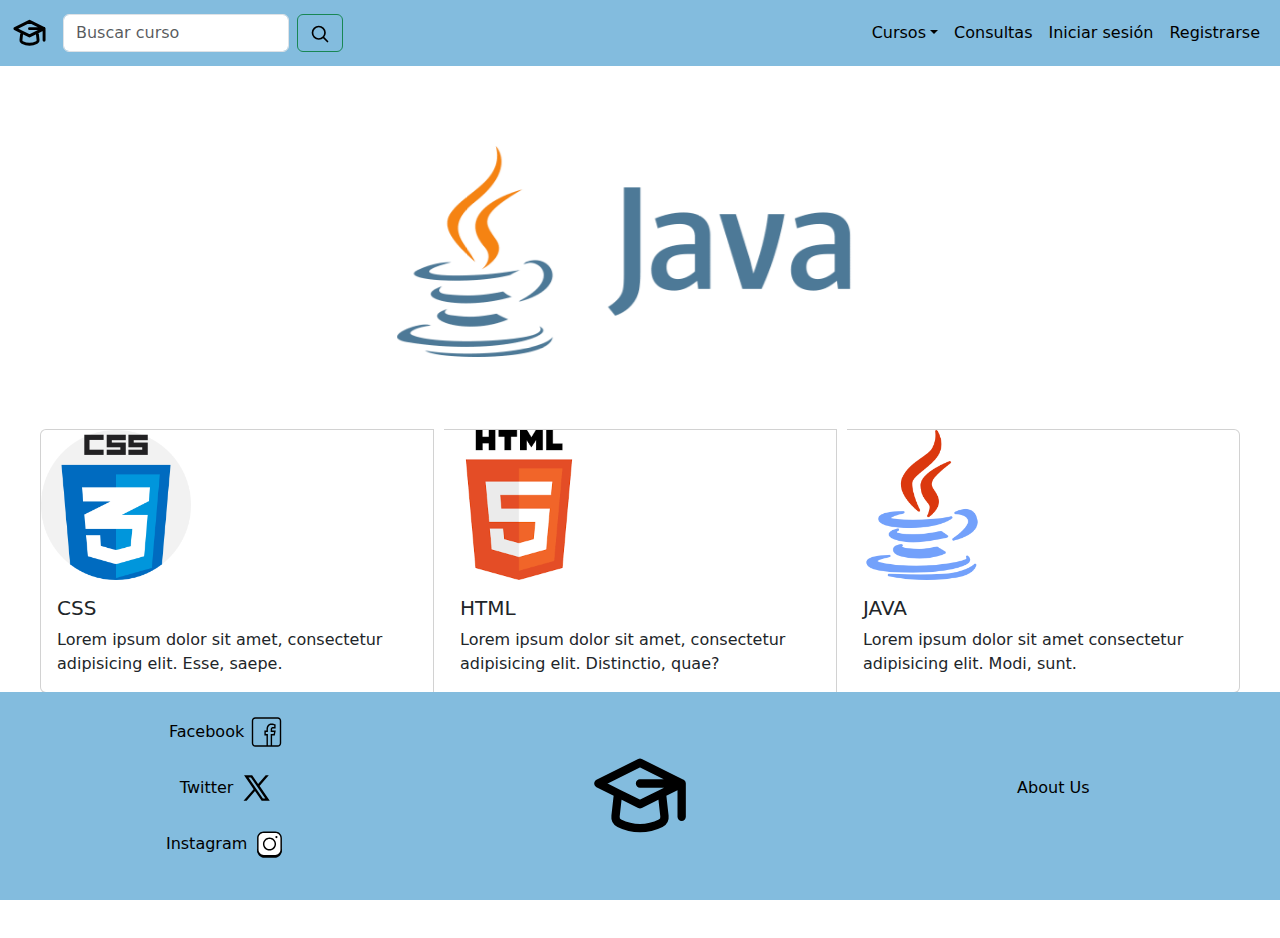
<file: index.html>
<!DOCTYPE html>
<html lang="es">
<head>
    <meta charset="UTF-8">
    <meta name="viewport" content="width=device-width, initial-scale=1.0">
    <link href="https://cdn.jsdelivr.net/npm/bootstrap@5.0.2/dist/css/bootstrap.min.css" rel="stylesheet">
    <link rel="stylesheet" href="https://stackpath.bootstrapcdn.com/bootstrap/5.3.0/css/bootstrap.min.css">
    <link rel="stylesheet" href="https://cdnjs.cloudflare.com/ajax/libs/animate.css/4.1.1/animate.min.css">
    <link rel="stylesheet" href="styles/index.css">
    <link rel="stylesheet" href="styles/footer.css">
    <title>Grupo11</title>
</head>
<body>
    <header>
        <nav class="navbar navbar-expand-lg navbar-custom">
            <div class="container-fluid">
                <!-- Logo y búsqueda a la izquierda -->
                <div class="d-flex align-items-center">
                    <a class="navbar-brand" href="index.html">
                        <img src="icons/logo.svg" alt="Home" width="35" height="40">
                    </a>
                    <form class="d-flex">
                        <input class="form-control me-2" type="search" placeholder="Buscar curso" aria-label="Search">
                        <button class="btn btn-outline-success btn" type="submit">
                            <img src="./icons/search.svg" alt="Lupa búsqueda" width="20" height="20">
                        </button>
                    </form>
                </div>
                <!-- Botón de toggler para dispositivos móviles -->
				<button class="navbar-toggler" type="button" data-bs-toggle="collapse" data-bs-target="#navbarSupportedContent" aria-controls="navbarSupportedContent" aria-expanded="false" aria-label="Toggle navigation">
					<span class="navbar-toggler-icon"></span>
				</button>
                <!-- Menú a la derecha -->
                <div class="collapse navbar-collapse justify-content-end" id="navbarSupportedContent">
                    <ul class="navbar-nav">
                        <li class="nav-item dropdown">
                            <a class="nav-link dropdown-toggle" href="#" id="navbarDropdown1" role="button" data-bs-toggle="dropdown" aria-expanded="false">Cursos</a>
                            <ul class="dropdown-menu" aria-labelledby="navbarDropdown1">
                                <li class="dropdown-submenu">
                                    <a class="dropdown-item dropdown-toggle" href="#" id="navbarDropdown2" role="button" data-bs-toggle="dropdown" aria-expanded="false">Programación y Testing</a>
                                    <ul class="dropdown-menu" aria-labelledby="navbarDropdown2">
                                        <li><a class="dropdown-item" href="python.html">Python</a></li>
                                        <li><a class="dropdown-item" href="java.html">Java</a></li>
                                    </ul>
                                </li>
                            </ul>
                        </li>
                        <li class="nav-item">
                            <a class="nav-link" href="pages/formularioDeConsultas.html">Consultas</a>
                        </li>
                        <li class="nav-item">
                            <a class="nav-link" href="pages/formularioDeInicioDeSesion.html">Iniciar sesión</a>
                        </li>
                        <li class="nav-item">
                            <a class="nav-link" href="pages/formularioDeRegistro.html">Registrarse</a>
                        </li>
                    </ul>
                </div>
            </div>
        </nav>
    </header>
    <main style="margin-bottom: 245px;">
        <br></br>
        <div id="carouselExample" class="carousel slide" data-bs-ride="carousel">
            <div class="carousel-inner">
                <div class="carousel-item active">
                    <a href="java.html">
                        <img src="img/1.webp" class="d-block img-fluid mx-auto img3" alt="img/1.webp">
                    </a>
                </div>
                <div class="carousel-item">
                    <a href="python.html">
                        <img src="img/3.webp" class="d-block img-fluid mx-auto img3" alt="img/3.webp">
                    </a>
                </div>
            </div>
            <button class="carousel-control-prev" type="button" data-bs-target="#carouselExample" data-bs-slide="prev">
                <span class="carousel-control-prev-icon" aria-hidden="true"></span>
                <span class="visually-hidden">Previous</span>
            </button>
            <button class="carousel-control-next" type="button" data-bs-target="#carouselExample" data-bs-slide="next">
                <span class="carousel-control-next-icon" aria-hidden="true"></span>
                <span class="visually-hidden">Next</span>
            </button>
        </div>
    <div class="tarjetas">
        <div class="card-group">
            <div class="card">
                <a href="java.html"> <!--cambiar a la pagina de cursos-->
                    <img src="img/CSS.png" class="card-img-top custom-img" alt="Imagen CSS">
                    <div class="card-body">
                        <h5 class="card-title">CSS</h5>
                        <p class="card-text">Lorem ipsum dolor sit amet, consectetur adipisicing elit. Esse, saepe.</p>
                    </div>
                </a>
            </div>
            <div class="card">
                <a href="java.html"> <!--cambiar a la pagina de cursos-->
                    <img src="img/HTML.png" class="card-img-top custom-img" alt="Imagen HTML">
                    <div class="card-body">
                        <h5 class="card-title">HTML</h5>
                        <p class="card-text">Lorem ipsum dolor sit amet, consectetur adipisicing elit. Distinctio, quae?</p>
                    </div>
                </a>
            </div>
            <div class="card">
                <a href="java.html"> <!--cambiar a la pagina de cursos-->
                    <img src="img/JAVA.png" class="card-img-top custom-img" alt="Imagen JAVA">
                    <div class="card-body">
                        <h5 class="card-title">JAVA</h5>
                        <p class="card-text">Lorem ipsum dolor sit amet consectetur adipisicing elit. Modi, sunt.</p>
                    </div>
                </a>
            </div>
        </div>
    </div>
    </main>

    <footer>
        <div class="left-section">
            <a href="#">
                <p>Facebook
                    <img src="icons/facebook.svg" alt="Facebook" width="35" height="40">
                </p>
            </a>
            <a href="#">
                <p>Twitter
                    <img src="icons/twitterx.svg" alt="Twitter" width="35" height="40">
                </p>
            </a>
            <a href="#">
                <p>Instagram
                    <img src="icons/instagram.svg" alt="Instagram" width="35" height="40">
                </p>
            </a>
        </div>
        <div class="middle-section">
            <a class="navbar-brand" href="index.html">
                <!-- Agrega la clase de animación al logo -->
                <img src="icons/logo.svg" alt="Logo" class="footer-logo animate__animated animate__bounce">
            </a>
        </div>
        <div class="right-section">
            
                
                <a href="pages/aboutUs.html">
                    <p>About Us
                        
                    </p>
                </a>
                
                </a>
            </div>
        
    </footer>
    <script src="https://stackpath.bootstrapcdn.com/bootstrap/5.3.0/js/bootstrap.bundle.min.js"></script>
    <script src="https://ajax.googleapis.com/ajax/libs/jquery/3.6.0/jquery.min.js"></script>
    <script src="https://cdn.jsdelivr.net/npm/bootstrap@5.0.2/dist/js/bootstrap.bundle.min.js"></script>
    <script>
        $(document).ready(function(){
    
            $('#carouselExampleSlidesOnly').carousel();
        });
    </script>
</body>
</html>
</file>
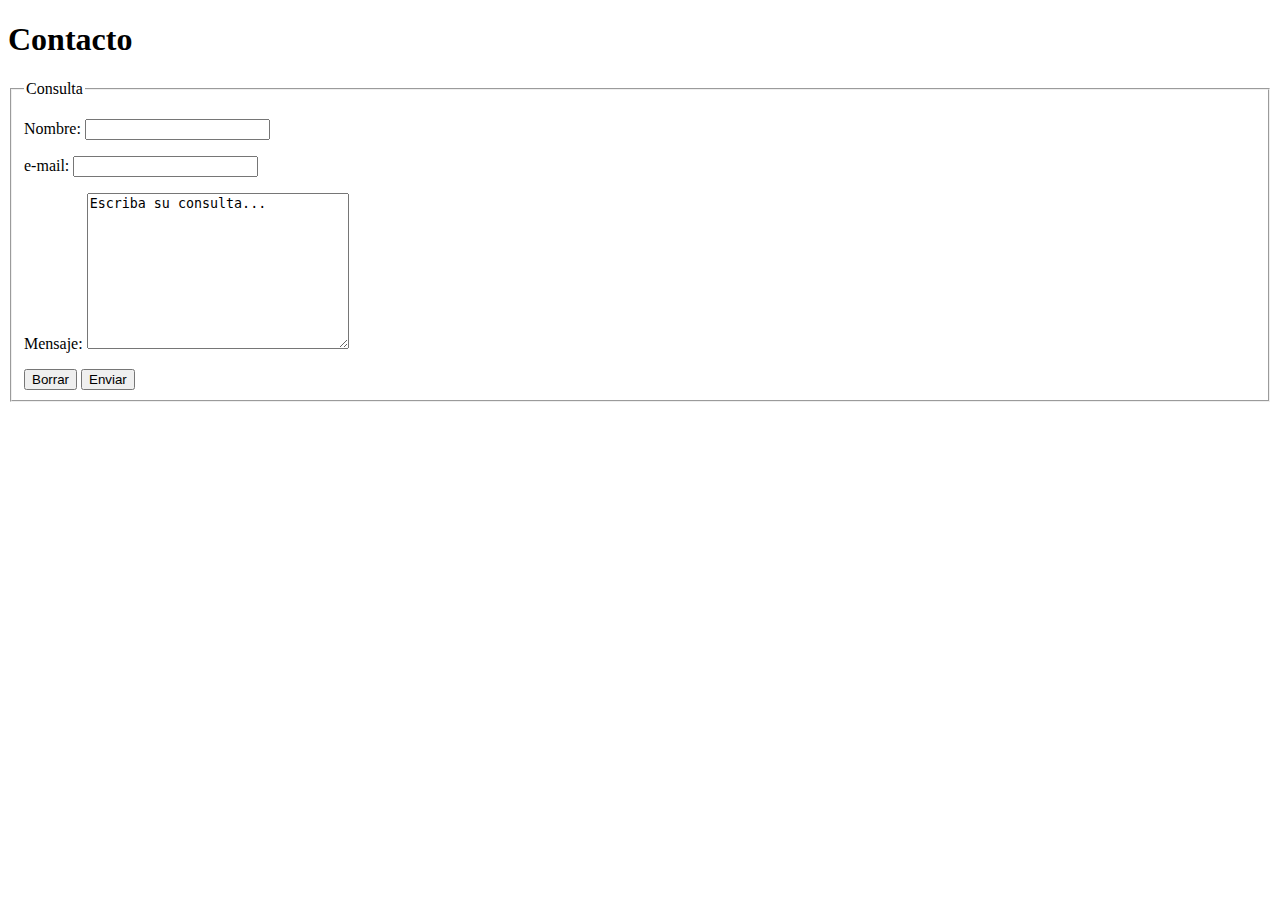
<file: contacto.html>
<!DOCTYPE html>
<html lang="es">
<head>
    <meta charset="UTF-8">
    <meta name="viewport" content="width=device-width, initial-scale=1.0">
    <title>Contacto</title>
</head>
<body>
    <header>
        <h1>Contacto</h1>    
    </header>

	<main>
        <form action="" method="post">
            <fieldset>
                <legend>Consulta </legend>
                <p>
                    <label for="name">Nombre: </label>
                    <input type="text" name="name" id="name">
                </p>
                <p>
                    <label for="email">e-mail: </label>
                    <input type="email" name="email" id="email">
                </p>
                
                <p>
                    <label for="message">Mensaje: </label>
                    <textarea name="message" id="message" cols="30" rows="10">Escriba su consulta... </textarea>
                </p>
                <input type="reset" value="Borrar">
                <input type="submit" value="Enviar">
            </fieldset>
            
        </form>        
	</main>

	<footer></footer>
</body>
</html>
</file>
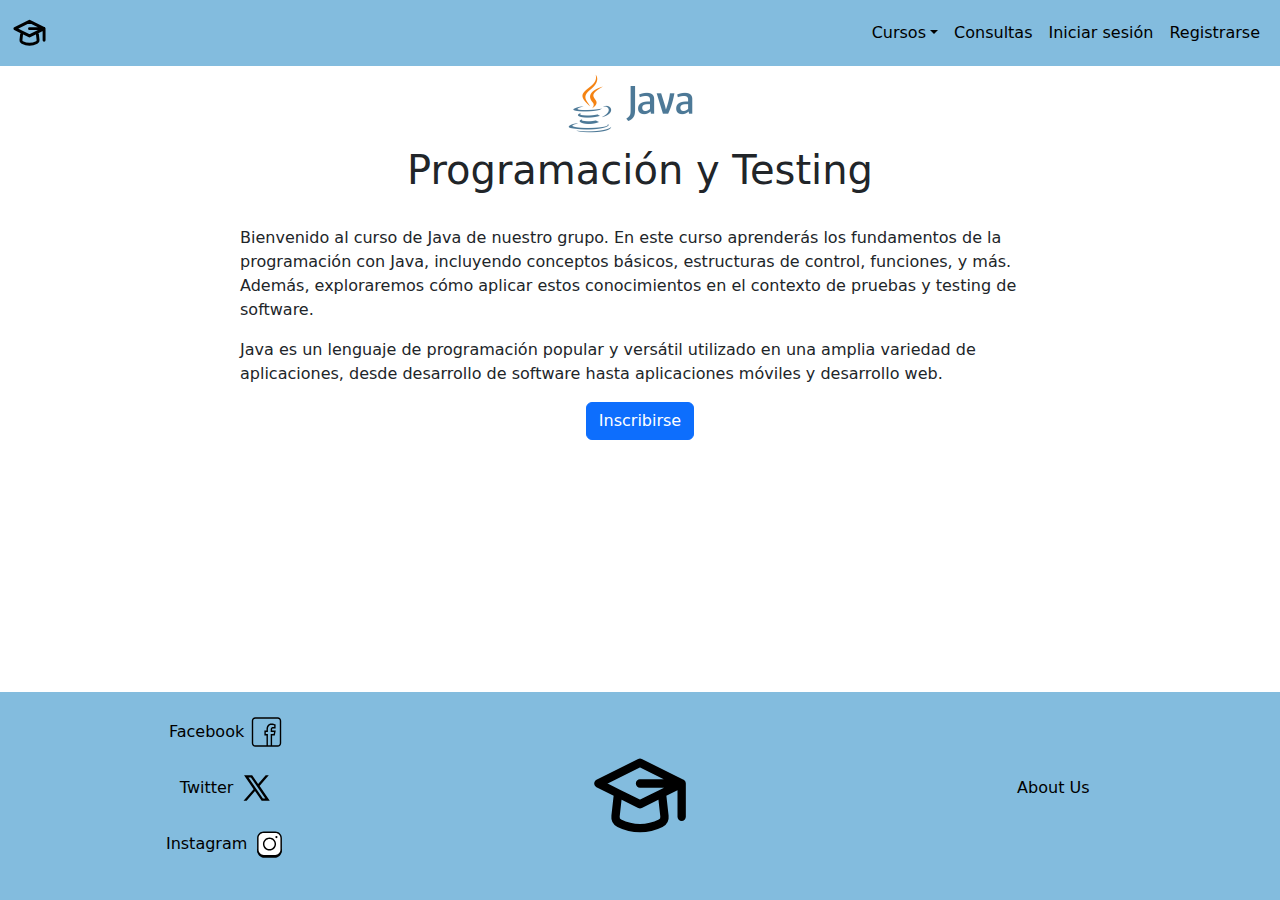
<file: java.html>
<!DOCTYPE html>
<html lang="es">
<head>
    <meta charset="UTF-8">
    <meta name="viewport" content="width=device-width, initial-scale=1.0">
    <title>Curso de Java - Programación y Testing</title>
    <link href="https://cdn.jsdelivr.net/npm/bootstrap@5.0.2/dist/css/bootstrap.min.css" rel="stylesheet">
    <link rel="stylesheet" href="styles/index.css">
    <link rel="stylesheet" href="styles/footer.css">
    <style>
        /* Estilos personalizados */
        .container {
            max-width: 800px;
            margin: auto;
            padding: 0px;
            display: flex;
            flex-direction: column;
            align-items: center;
        }
        .btn {
            margin-top: 0px;
        }
        .course-info {
            display: flex;
            align-items: center;
            margin-bottom: 5px;
        }
        .course-info img {
            max-width: 150px; /* Tamaño de la imagen */
            margin-right: 10px;
        }
    </style>
</head>
<body>
    <header>
        <nav class="navbar navbar-expand-lg navbar-custom">
            <div class="container-fluid">
                <!-- Logo -->
                <a class="navbar-brand" href="index.html">
                    <img src="icons/logo.svg" alt="Home" width="35" height="40">
                </a>
                <!-- Botón de toggler para dispositivos móviles -->
                <button class="navbar-toggler" type="button" data-bs-toggle="collapse" data-bs-target="#navbarSupportedContent" aria-controls="navbarSupportedContent" aria-expanded="false" aria-label="Toggle navigation">
                    <span class="navbar-toggler-icon"></span>
                </button>
                <!-- Contenido del navbar a la derecha -->
                <div class="collapse navbar-collapse justify-content-end" id="navbarSupportedContent">
                    <ul class="navbar-nav">
                        <!-- Menú de navegación -->
                        <li class="nav-item dropdown">
                            <a class="nav-link dropdown-toggle" href="#" id="navbarDropdown1" role="button" data-bs-toggle="dropdown" aria-expanded="false">Cursos</a>
                            <ul class="dropdown-menu" aria-labelledby="navbarDropdown1">
                                <li class="dropdown-submenu">
                                    <a class="dropdown-item dropdown-toggle" href="#" id="navbarDropdown2" role="button" data-bs-toggle="dropdown" aria-expanded="false">Programación y Testing</a>
                                    <ul class="dropdown-menu" aria-labelledby="navbarDropdown2">
                                        <li><a class="dropdown-item" href="python.html">Python</a></li>
                                        <li><a class="dropdown-item" href="java.html">Java</a></li>
                                    </ul>
                                </li>
                            </ul>
                        </li>
                        <li class="nav-item">
                            <a class="nav-link" href="pages/formularioDeConsultas.html">Consultas</a>
                        </li>
                        <li class="nav-item">
                            <a class="nav-link" href="pages/formularioDeInicioDeSesion.html">Iniciar sesión</a>
                        </li>
                        <li class="nav-item">
                            <a class="nav-link" href="pages/formularioDeRegistro.html">Registrarse</a>
                        </li>
                    </ul>                   
                </div>
            </div>
        </nav>  
    </header>

    <div class="container">
        <div class="course-info">
            <img src="img/1.webp" alt="Imagen 1">
        </div>
        <div class="course-title text-center">
            <h1>Programación y Testing</h1>
        </div>
        <br>
        <p>
            Bienvenido al curso de Java de nuestro grupo. En este curso aprenderás los fundamentos de la programación con Java, incluyendo conceptos básicos, estructuras de control, funciones, y más. Además, exploraremos cómo aplicar estos conocimientos en el contexto de pruebas y testing de software.
        </p>
        <p>
            Java es un lenguaje de programación popular y versátil utilizado en una amplia variedad de aplicaciones, desde desarrollo de software hasta aplicaciones móviles y desarrollo web.
        </p>
        <a href="#" class="btn btn-primary">Inscribirse</a>
    </div>

    <footer>
        <div class="left-section">
            <a href="#">
                <p>Facebook
                    <img src="icons/facebook.svg" alt="Facebook" width="35" height="40">
                </p>
            </a>
            <a href="#">
                <p>Twitter
                    <img src="icons/twitterx.svg" alt="Twitter" width="35" height="40">
                </p>
            </a>
            <a href="#">
                <p>Instagram
                    <img src="icons/instagram.svg" alt="Instagram" width="35" height="40">
                </p>
            </a>
        </div>
        <div class="middle-section">
            <a class="navbar-brand" href="index.html">
                <!-- Agrega la clase de animación al logo -->
                <img src="icons/logo.svg" alt="Logo" class="footer-logo animate__animated animate__bounce">
            </a>
        </div>
        <div class="right-section">
            
                
                <a href="pages/aboutUs.html">
                    <p>About Us
                        
                    </p>
                </a>
                
                </a>
            </div>
        
    </footer>

    <!-- Scripts de Bootstrap y jQuery -->
    <script src="https://ajax.googleapis.com/ajax/libs/jquery/3.6.0/jquery.min.js"></script>
    <script src="https://cdn.jsdelivr.net/npm/bootstrap@5.0.2/dist/js/bootstrap.bundle.min.js"></script>
</body>
</html>
</file>
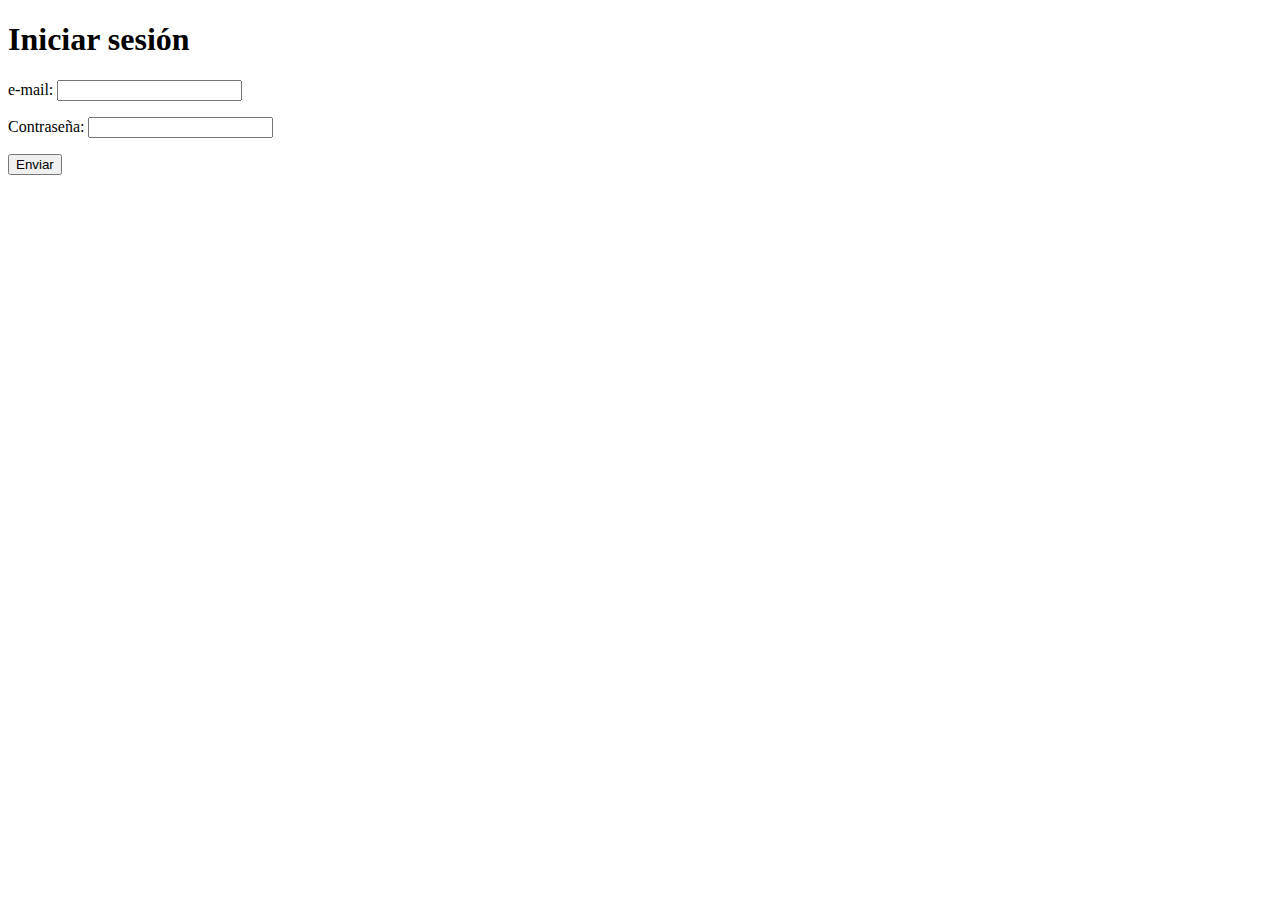
<file: login.html>
<!DOCTYPE html>
<html lang="es">
<head>
    <meta charset="UTF-8">
    <meta name="viewport" content="width=device-width, initial-scale=1.0">
    <title>Inicio sesión</title>
</head>
<body>
    <header>
        <h1>Iniciar sesión</h1>
    </header>

	<main>
		<form action="" method="post">

                
                <p>
                    <label for="user">e-mail: </label>
                    <input type="email" name="user" id="user">
                </p>
                
                <p>
                    <label for="pass">Contraseña: </label>
                    <input type="password" name="pass" id="pass">
                </p>
                <input type="submit" value="Enviar">            
        </form>
	</main>

	<footer></footer>
</body>
</html>
</file>
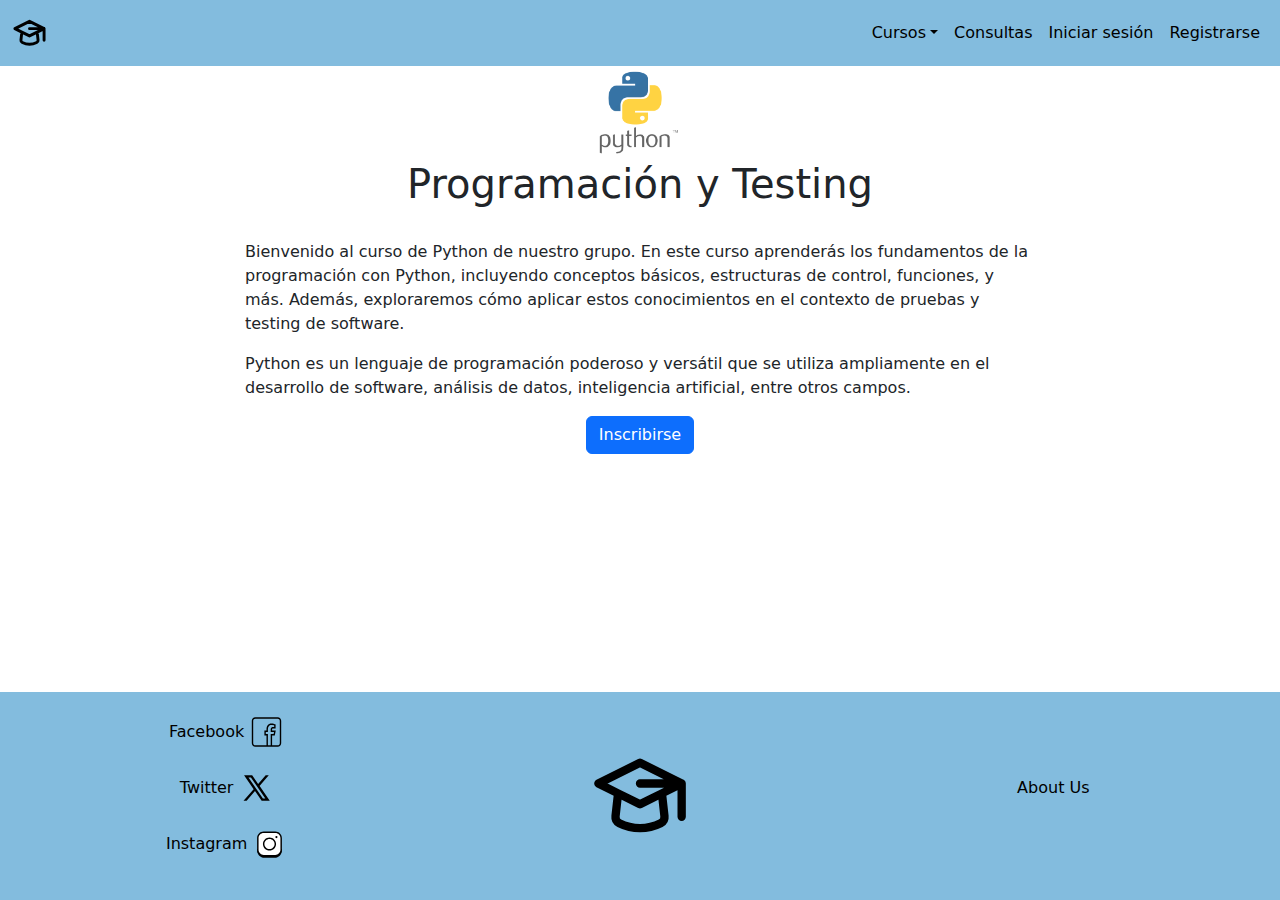
<file: python.html>
<!DOCTYPE html>
<html lang="es">
<head>
    <meta charset="UTF-8">
    <meta name="viewport" content="width=device-width, initial-scale=1.0">
    <title>Curso de Java - Programación y Testing</title>
    <link href="https://cdn.jsdelivr.net/npm/bootstrap@5.0.2/dist/css/bootstrap.min.css" rel="stylesheet">
    <link rel="stylesheet" href="styles/index.css">
    <link rel="stylesheet" href="styles/footer.css">
    <style>
        /* Estilos personalizados */
        .container {
            max-width: 800px;
            margin: auto;
            padding: 5px;
            display: flex;
            flex-direction: column;
            align-items: center;
        }
        .btn {
            margin-top: 0px;
        }
        .course-info {
            display: flex;
            align-items: center;
            margin-bottom: 5px;
        }
        .course-info img {
            max-width: 150px; /* Tamaño de la imagen */
            margin-right: 10px;
        }
    </style>
</head>
<body>
    <header>
        <nav class="navbar navbar-expand-lg navbar-custom">
            <div class="container-fluid">
                <!-- Logo -->
                <a class="navbar-brand" href="index.html">
                    <img src="icons/logo.svg" alt="Home" width="35" height="40">
                </a>
                <!-- Botón de toggler para dispositivos móviles -->
                <button class="navbar-toggler" type="button" data-bs-toggle="collapse" data-bs-target="#navbarSupportedContent" aria-controls="navbarSupportedContent" aria-expanded="false" aria-label="Toggle navigation">
                    <span class="navbar-toggler-icon"></span>
                </button>
                <!-- Contenido del navbar a la derecha -->
                <div class="collapse navbar-collapse justify-content-end" id="navbarSupportedContent">
                    <ul class="navbar-nav">
                        <!-- Menú de navegación -->
                        <li class="nav-item dropdown">
                            <a class="nav-link dropdown-toggle" href="#" id="navbarDropdown1" role="button" data-bs-toggle="dropdown" aria-expanded="false">Cursos</a>
                            <ul class="dropdown-menu" aria-labelledby="navbarDropdown1">
                                <li class="dropdown-submenu">
                                    <a class="dropdown-item dropdown-toggle" href="#" id="navbarDropdown2" role="button" data-bs-toggle="dropdown" aria-expanded="false">Programación y Testing</a>
                                    <ul class="dropdown-menu" aria-labelledby="navbarDropdown2">
                                        <li><a class="dropdown-item" href="python.html">Python</a></li>
                                        <li><a class="dropdown-item" href="java.html">Java</a></li>
                                    </ul>
                                </li>
                            </ul>
                        </li>
                        <li class="nav-item">
                            <a class="nav-link" href="pages/formularioDeConsultas.html">Consultas</a>
                        </li>
                        <li class="nav-item">
                            <a class="nav-link" href="pages/formularioDeInicioDeSesion.html">Iniciar sesión</a>
                        </li>
                        <li class="nav-item">
                            <a class="nav-link" href="pages/formularioDeRegistro.html">Registrarse</a>
                        </li>
                    </ul>                   
                </div>
            </div>
        </nav>  
    </header>

    <div class="container">
        <div class="course-info">
            <img src="img/3.webp" alt="Imagen 1">
        </div>
        <div class="course-title text-center">
            <h1>Programación y Testing</h1>
        </div>
        <br>
        <p>
            Bienvenido al curso de Python de nuestro grupo. En este curso aprenderás los fundamentos de la programación con Python, incluyendo conceptos básicos, estructuras de control, funciones, y más. Además, exploraremos cómo aplicar estos conocimientos en el contexto de pruebas y testing de software.
        </p>
        <p>
            Python es un lenguaje de programación poderoso y versátil que se utiliza ampliamente en el desarrollo de software, análisis de datos, inteligencia artificial, entre otros campos.
        </p>
        <a href="#" class="btn btn-primary">Inscribirse</a>
    </div>

    <footer>
        <div class="left-section">
            <a href="#">
                <p>Facebook
                    <img src="icons/facebook.svg" alt="Facebook" width="35" height="40">
                </p>
            </a>
            <a href="#">
                <p>Twitter
                    <img src="icons/twitterx.svg" alt="Twitter" width="35" height="40">
                </p>
            </a>
            <a href="#">
                <p>Instagram
                    <img src="icons/instagram.svg" alt="Instagram" width="35" height="40">
                </p>
            </a>
        </div>
        <div class="middle-section">
            <a class="navbar-brand" href="index.html">
                <!-- Agrega la clase de animación al logo -->
                <img src="icons/logo.svg" alt="Logo" class="footer-logo animate__animated animate__bounce">
            </a>
        </div>
        <div class="right-section">
            
                
                <a href="pages/aboutUs.html">
                    <p>About Us
                        
                    </p>
                </a>
                
                </a>
            </div>
        
    </footer>

    <!-- Scripts de Bootstrap y jQuery -->
    <script src="https://ajax.googleapis.com/ajax/libs/jquery/3.6.0/jquery.min.js"></script>
    <script src="https://cdn.jsdelivr.net/npm/bootstrap@5.0.2/dist/js/bootstrap.bundle.min.js"></script>
</body>
</html>
</file>
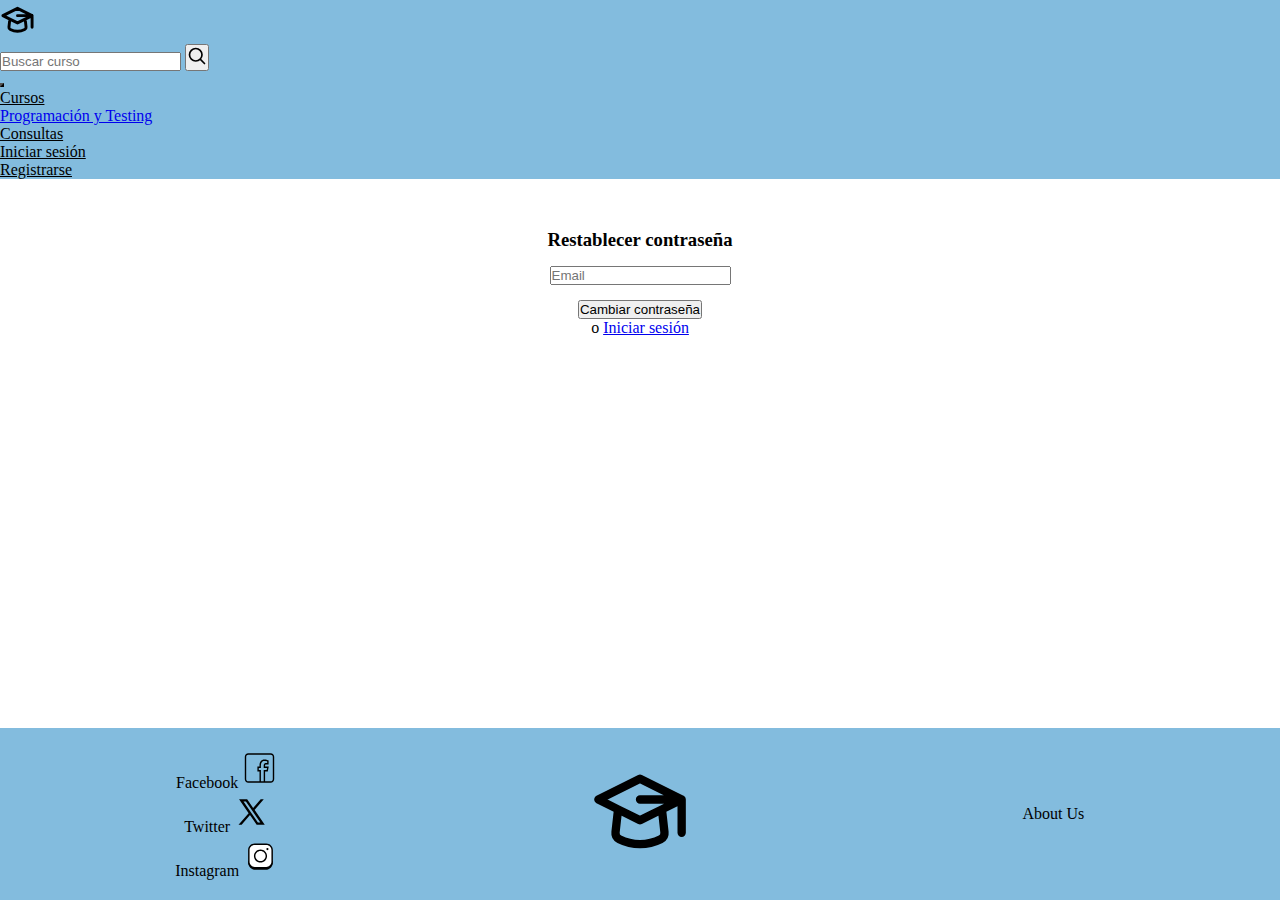
<file: pages/formularioCambioDeContraseña.html>
<!DOCTYPE html>
<html lang="es">
<head>
    <meta charset="UTF-8">
    <meta name="viewport" content="width=device-width, initial-scale=1.0">
    <title>Formulario Cambio De Contraseña</title>
    <link href="https://cdn.jsdelivr.net/npm/bootstrap@5.0.2/dist/css/bootstrap.min.css" rel="stylesheet" integrity="sha384-EVSTQN3/azprG1Anm3QDgpJLIm9Nao0Yz1ztcQTwFspd3yD65VohhpuuCOmLASjC" crossorigin="anonymous">
    <link rel="stylesheet" href="https://cdnjs.cloudflare.com/ajax/libs/animate.css/4.1.1/animate.min.css">
    <link rel="stylesheet" href="../styles/formulario.css">
    <link rel="stylesheet" href="../styles/index.css">
	<link rel="stylesheet" href="../styles/footer.css">
</head>
<body>
	<header>
        <nav class="navbar navbar-expand-lg navbar-custom">
            <div class="container-fluid">
                <!-- Logo y búsqueda a la izquierda -->
                <div class="d-flex align-items-center">
                    <a class="navbar-brand" href="../index.html">
                        <img src="../icons/logo.svg" alt="Home" width="35" height="40">
                    </a>
                    <form class="d-flex">
                        <input class="form-control me-2" type="search" placeholder="Buscar curso" aria-label="Search">
                        <button class="btn btn-outline-success btn" type="submit">
                            <img src="../icons/search.svg" alt="Lupa búsqueda" width="20" height="20">
                        </button>
                    </form>
                </div>
                <!-- Botón de toggler para dispositivos móviles -->
				<button class="navbar-toggler" type="button" data-bs-toggle="collapse" data-bs-target="#navbarSupportedContent" aria-controls="navbarSupportedContent" aria-expanded="false" aria-label="Toggle navigation">
					<span class="navbar-toggler-icon"></span>
				</button>
                <!-- Menú a la derecha -->
                <div class="collapse navbar-collapse justify-content-end" id="navbarSupportedContent">
                    <ul class="navbar-nav">
                        <li class="nav-item dropdown">
                            <a class="nav-link dropdown-toggle" href="#" id="navbarDropdown1" role="button" data-bs-toggle="dropdown" aria-expanded="false">Cursos</a>
                            <ul class="dropdown-menu" aria-labelledby="navbarDropdown1">
                                <li class="dropdown-submenu">
                                    <a class="dropdown-item dropdown-toggle" href="#" id="navbarDropdown2" role="button" data-bs-toggle="dropdown" aria-expanded="false">Programación y Testing</a>
                                    <ul class="dropdown-menu" aria-labelledby="navbarDropdown2">
                                        <li><a class="dropdown-item" href="../python.html">Python</a></li>
                                        <li><a class="dropdown-item" href="../java.html">Java</a></li>
                                    </ul>
                                </li>
                            </ul>
                        </li>
                        <li class="nav-item">
                            <a class="nav-link" href="formularioDeConsultas.html">Consultas</a>
                        </li>
                        <li class="nav-item">
                            <a class="nav-link" href="formularioDeInicioDeSesion.html">Iniciar sesión</a>
                        </li>
                        <li class="nav-item">
                            <a class="nav-link" href="formularioDeRegistro.html">Registrarse</a>
                        </li>
                    </ul>
                </div>
            </div>
        </nav>
    </header>
    <main>
        <section>
            <div class="mainFormularios">
                <div class="tituloCambiarContraseña">
                    <h3>
                        Restablecer contraseña
                    </h3>
                </div>
                <form action="Link" method="post" target="_blank">
                    <div class="casillas">
                        <label for="email"></label>
                        <div class="input-group mb-2">
                            <input type="email" class="form-control" placeholder="Email" aria-label="Email" aria-describedby="basic-addon2">
                        </div>
                    </div>
                    <button type="button" class="btn btn-primary mb-2">Cambiar contraseña</button>
                </form>
                <div class="derivarInicioSesion">
                    <span>
                        o 
                        <a href="FormularioDeInicioDeSesion.html">Iniciar sesión</a>
                    </span>
                </div>
            </div>
        </section>
    </main>
    <footer>
        <div class="left-section">
            <a href="#">
                <p>Facebook
                    <img src="../icons/facebook.svg" alt="Facebook" width="35" height="40">
                </p>
            </a>
            <a href="#">
                <p>Twitter
                    <img src="../icons/twitterx.svg" alt="Twitter" width="35" height="40">
                </p>
            </a>
            <a href="#">
                <p>Instagram
                    <img src="../icons/instagram.svg" alt="Instagram" width="35" height="40">
                </p>
            </a>
        </div>
        <div class="middle-section">
            <a class="navbar-brand" href="../index.html">
                <!-- Agrega la clase de animación al logo -->
                <img src="../icons/logo.svg" alt="Logo" class="footer-logo animate__animated animate__bounce">
            </a>
        </div>
        <div class="right-section">
            
                
                <a href="aboutUs.html">
                    <p>About Us
                        
                    </p>
                </a>
                
                </a>
            </div>
        
    </footer>
    <script src="https://code.jquery.com/jquery-3.6.0.min.js"></script>
    <script src="https://cdn.jsdelivr.net/npm/bootstrap@5.3.0-alpha1/dist/js/bootstrap.bundle.min.js"></script>
</body>
</html>
</file>
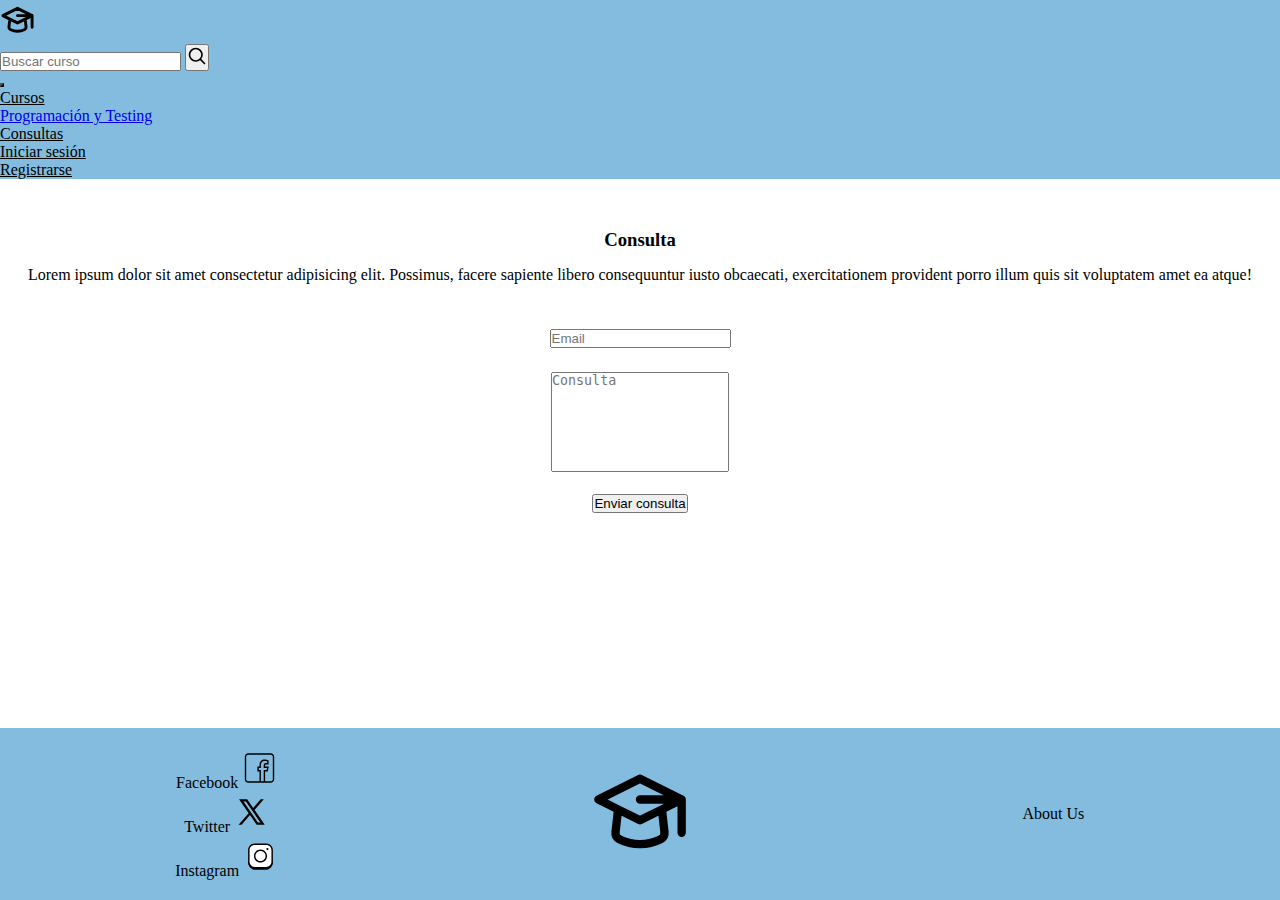
<file: pages/formularioDeConsultas.html>
<!DOCTYPE html>
<html lang="es">
<head>
    <meta charset="UTF-8">
    <meta name="viewport" content="width=device-width, initial-scale=1.0">
    <title>Formulario Consulta</title>
    <link href="https://cdn.jsdelivr.net/npm/bootstrap@5.0.2/dist/css/bootstrap.min.css" rel="stylesheet" integrity="sha384-EVSTQN3/azprG1Anm3QDgpJLIm9Nao0Yz1ztcQTwFspd3yD65VohhpuuCOmLASjC" crossorigin="anonymous">
    <link rel="stylesheet" href="https://cdnjs.cloudflare.com/ajax/libs/animate.css/4.1.1/animate.min.css">
    <link rel="stylesheet" href="../styles/formulario.css">
    <link rel="stylesheet" href="../styles/index.css">
	<link rel="stylesheet" href="../styles/footer.css">
</head>
<body>
    <header>
        <nav class="navbar navbar-expand-lg navbar-custom">
            <div class="container-fluid">
                <!-- Logo y búsqueda a la izquierda -->
                <div class="d-flex align-items-center">
                    <a class="navbar-brand" href="../index.html">
                        <img src="../icons/logo.svg" alt="Home" width="35" height="40">
                    </a>
                    <form class="d-flex">
                        <input class="form-control me-2" type="search" placeholder="Buscar curso" aria-label="Search">
                        <button class="btn btn-outline-success btn" type="submit">
                            <img src="../icons/search.svg" alt="Lupa búsqueda" width="20" height="20">
                        </button>
                    </form>
                </div>
                <!-- Botón de toggler para dispositivos móviles -->
				<button class="navbar-toggler" type="button" data-bs-toggle="collapse" data-bs-target="#navbarSupportedContent" aria-controls="navbarSupportedContent" aria-expanded="false" aria-label="Toggle navigation">
					<span class="navbar-toggler-icon"></span>
				</button>
                <!-- Menú a la derecha -->
                <div class="collapse navbar-collapse justify-content-end" id="navbarSupportedContent">
                    <ul class="navbar-nav">
                        <li class="nav-item dropdown">
                            <a class="nav-link dropdown-toggle" href="#" id="navbarDropdown1" role="button" data-bs-toggle="dropdown" aria-expanded="false">Cursos</a>
                            <ul class="dropdown-menu" aria-labelledby="navbarDropdown1">
                                <li class="dropdown-submenu">
                                    <a class="dropdown-item dropdown-toggle" href="#" id="navbarDropdown2" role="button" data-bs-toggle="dropdown" aria-expanded="false">Programación y Testing</a>
                                    <ul class="dropdown-menu" aria-labelledby="navbarDropdown2">
                                        <li><a class="dropdown-item" href="../python.html">Python</a></li>
                                        <li><a class="dropdown-item" href="../java.html">Java</a></li>
                                    </ul>
                                </li>
                            </ul>
                        </li>
                        <li class="nav-item">
                            <a class="nav-link" href="formularioDeConsultas.html">Consultas</a>
                        </li>
                        <li class="nav-item">
                            <a class="nav-link" href="formularioDeInicioDeSesion.html">Iniciar sesión</a>
                        </li>
                        <li class="nav-item">
                            <a class="nav-link" href="formularioDeRegistro.html">Registrarse</a>
                        </li>
                    </ul>
                </div>
            </div>
        </nav>
    </header>
    <main>
        <section>
            <div class="mainFormularios">
                <div class="tituloConsulta">
                    <h3>
                        Consulta
                    </h3>
                </div>
                <div class="explicacionConsulta">
                    <span>
                        Lorem ipsum dolor sit amet consectetur adipisicing elit. Possimus, facere sapiente libero consequuntur iusto obcaecati, exercitationem provident porro illum quis sit voluptatem amet ea atque!
                    </span>
                </div>
                <form action="" method="post" target="_blank">
                    <div class="casillaConsulta">
                        <label for="email"></label>
                        <div class="input-group mb-2">
                            <input type="email" class="form-control" placeholder="Email" aria-label="Email" aria-describedby="basic-addon2">
                        </div>
                        <label for="consulta"></label>
                        <div class="input-group">
                            <textarea class="form-control" aria-label="With textarea" placeholder="Consulta"></textarea>
                        </div>
                    </div>
                    <button type="button" class="btn btn-primary">Enviar consulta</button>
                </form>
            </div>
        </section>
    </main>
    <footer>
        <div class="left-section">
            <a href="#">
                <p>Facebook
                    <img src="../icons/facebook.svg" alt="Facebook" width="35" height="40">
                </p>
            </a>
            <a href="#">
                <p>Twitter
                    <img src="../icons/twitterx.svg" alt="Twitter" width="35" height="40">
                </p>
            </a>
            <a href="#">
                <p>Instagram
                    <img src="../icons/instagram.svg" alt="Instagram" width="35" height="40">
                </p>
            </a>
        </div>
        <div class="middle-section">
            <a class="navbar-brand" href="../index.html">
                <!-- Agrega la clase de animación al logo -->
                <img src="../icons/logo.svg" alt="Logo" class="footer-logo animate__animated animate__bounce">
            </a>
        </div>
        <div class="right-section">
            
                
                <a href="aboutUs.html">
                    <p>About Us
                        
                    </p>
                </a>
                
                </a>
            </div>
        
    </footer>
    <script src="https://code.jquery.com/jquery-3.6.0.min.js"></script>
    <script src="https://cdn.jsdelivr.net/npm/bootstrap@5.3.0-alpha1/dist/js/bootstrap.bundle.min.js"></script>
</body>
</html>
</file>
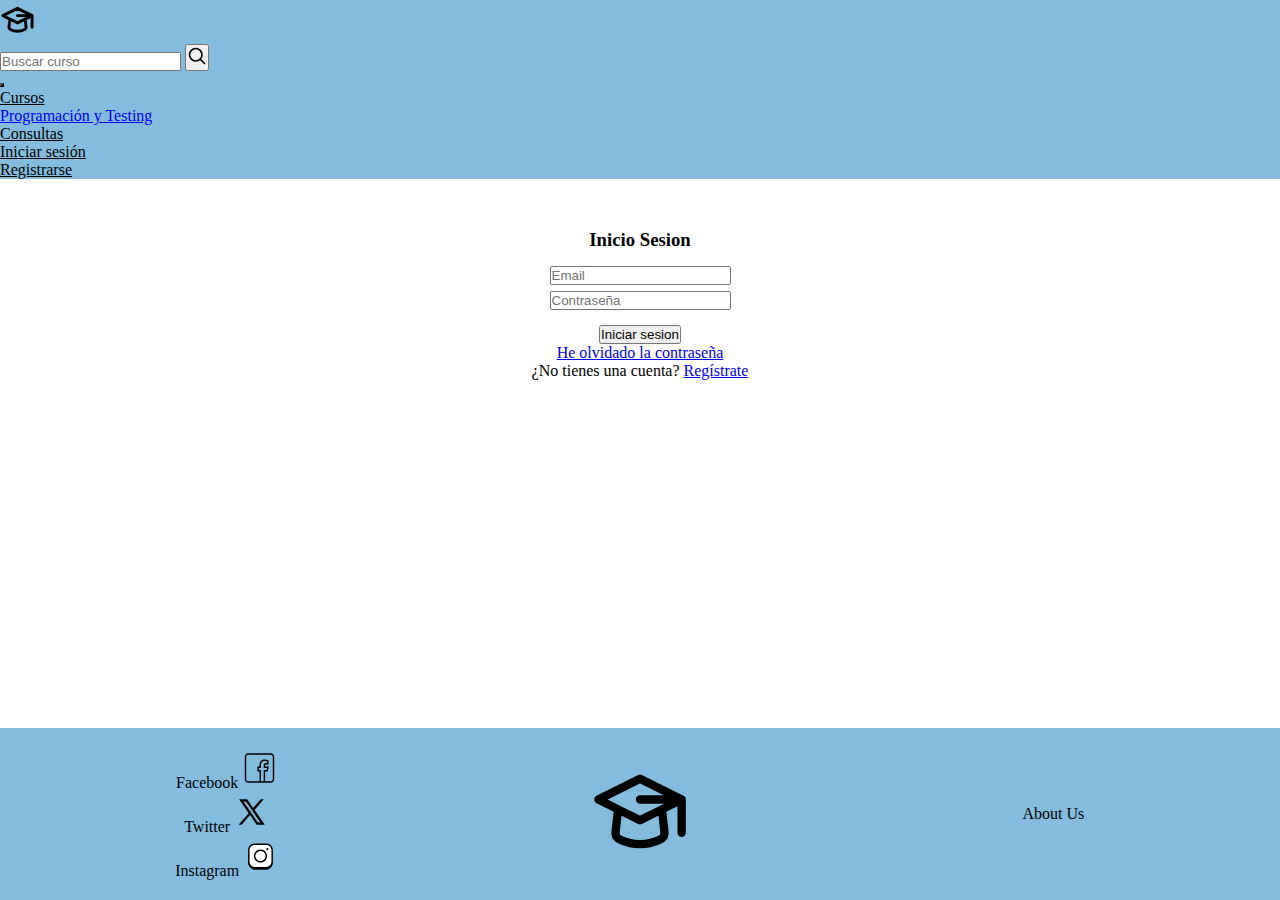
<file: pages/formularioDeInicioDeSesion.html>
<!DOCTYPE html>
<html lang="es">
<head>
    <meta charset="UTF-8">
    <meta name="viewport" content="width=device-width, initial-scale=1.0">
    <title>Formulario Inicio</title>
    <link href="https://cdn.jsdelivr.net/npm/bootstrap@5.0.2/dist/css/bootstrap.min.css" rel="stylesheet" integrity="sha384-EVSTQN3/azprG1Anm3QDgpJLIm9Nao0Yz1ztcQTwFspd3yD65VohhpuuCOmLASjC" crossorigin="anonymous">
    <link rel="stylesheet" href="https://cdnjs.cloudflare.com/ajax/libs/animate.css/4.1.1/animate.min.css">
    <link rel="stylesheet" href="../styles/formulario.css">
    <link rel="stylesheet" href="../styles/index.css">
	<link rel="stylesheet" href="../styles/footer.css">
</head>
<body>
    <header>
        <nav class="navbar navbar-expand-lg navbar-custom">
            <div class="container-fluid">
                <!-- Logo y búsqueda a la izquierda -->
                <div class="d-flex align-items-center">
                    <a class="navbar-brand" href="../index.html">
                        <img src="../icons/logo.svg" alt="Home" width="35" height="40">
                    </a>
                    <form class="d-flex">
                        <input class="form-control me-2" type="search" placeholder="Buscar curso" aria-label="Search">
                        <button class="btn btn-outline-success btn" type="submit">
                            <img src="../icons/search.svg" alt="Lupa búsqueda" width="20" height="20">
                        </button>
                    </form>
                </div>
                <!-- Botón de toggler para dispositivos móviles -->
				<button class="navbar-toggler" type="button" data-bs-toggle="collapse" data-bs-target="#navbarSupportedContent" aria-controls="navbarSupportedContent" aria-expanded="false" aria-label="Toggle navigation">
					<span class="navbar-toggler-icon"></span>
				</button>
                <!-- Menú a la derecha -->
                <div class="collapse navbar-collapse justify-content-end" id="navbarSupportedContent">
                    <ul class="navbar-nav">
                        <li class="nav-item dropdown">
                            <a class="nav-link dropdown-toggle" href="#" id="navbarDropdown1" role="button" data-bs-toggle="dropdown" aria-expanded="false">Cursos</a>
                            <ul class="dropdown-menu" aria-labelledby="navbarDropdown1">
                                <li class="dropdown-submenu">
                                    <a class="dropdown-item dropdown-toggle" href="#" id="navbarDropdown2" role="button" data-bs-toggle="dropdown" aria-expanded="false">Programación y Testing</a>
                                    <ul class="dropdown-menu" aria-labelledby="navbarDropdown2">
                                        <li><a class="dropdown-item" href="../python.html">Python</a></li>
                                        <li><a class="dropdown-item" href="../java.html">Java</a></li>
                                    </ul>
                                </li>
                            </ul>
                        </li>
                        <li class="nav-item">
                            <a class="nav-link" href="formularioDeConsultas.html">Consultas</a>
                        </li>
                        <li class="nav-item">
                            <a class="nav-link" href="formularioDeInicioDeSesion.html">Iniciar sesión</a>
                        </li>
                        <li class="nav-item">
                            <a class="nav-link" href="formularioDeRegistro.html">Registrarse</a>
                        </li>
                    </ul>
                </div>
            </div>
        </nav>
    </header>

    <main>
        <section>
            <div class="mainFormularios">
                <div class="tituloIniciarSesion">
                    <h3>
                        Inicio Sesion
                    </h3>
                </div>
                <form action="Link" method="post" target="_blank">
                    <div class="casillas">
                        <label for="email"></label>
                        <div class="input-group mb-2">
                            <input type="email" class="form-control" placeholder="Email" aria-label="Email" aria-describedby="basic-addon2">
                        </div>

                        <label for="password"></label>
                        <div class="input-group mb-2">
                            <input type="password" class="form-control" placeholder="Contraseña" aria-label="Contraseña" aria-describedby="basic-addon2">
                        </div>
                    </div>
                    <button type="button" class="btn btn-primary mb-2">Iniciar sesion</button>
                    <div class="olvideContraseña">
                        <span>
                            <a href="FormularioCambioDeContraseña.html">He olvidado la contraseña</a>
                        </span>
                    </div>
                    <div class="derivarRegistro">
                        <span>
                            ¿No tienes una cuenta?
                            <a href="FormularioDeRegistro.html">Regístrate</a>
                        </span>
                    </div>
                </form>
            </div>
        </section>
    </main>
    <footer>
        <div class="left-section">
            <a href="#">
                <p>Facebook
                    <img src="../icons/facebook.svg" alt="Facebook" width="35" height="40">
                </p>
            </a>
            <a href="#">
                <p>Twitter
                    <img src="../icons/twitterx.svg" alt="Twitter" width="35" height="40">
                </p>
            </a>
            <a href="#">
                <p>Instagram
                    <img src="../icons/instagram.svg" alt="Instagram" width="35" height="40">
                </p>
            </a>
        </div>
        <div class="middle-section">
            <a class="navbar-brand" href="../index.html">
                <!-- Agrega la clase de animación al logo -->
                <img src="../icons/logo.svg" alt="Logo" class="footer-logo animate__animated animate__bounce">
            </a>
        </div>
        <div class="right-section">
            
                
                <a href="aboutUs.html">
                    <p>About Us
                        
                    </p>
                </a>
                
                </a>
            </div>
        
    </footer>
    <script src="https://code.jquery.com/jquery-3.6.0.min.js"></script>
    <script src="https://cdn.jsdelivr.net/npm/bootstrap@5.3.0-alpha1/dist/js/bootstrap.bundle.min.js"></script>
</body>
</html>
</file>
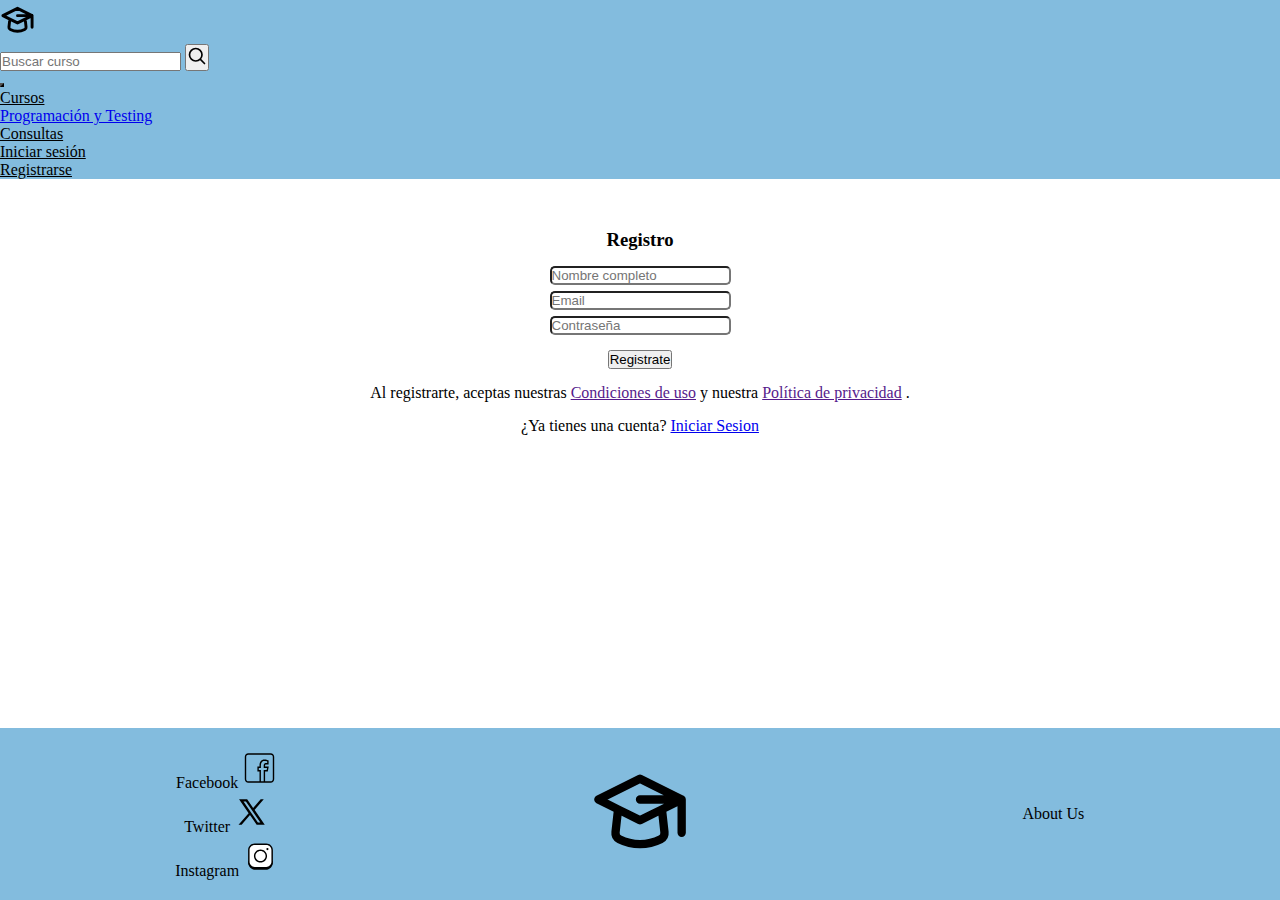
<file: pages/formularioDeRegistro.html>
<!DOCTYPE html>
<html lang="es">
<head>
    <meta charset="UTF-8">
    <meta name="viewport" content="width=device-width, initial-scale=1.0">
    <title>Formulario Registro</title>
    <link href="https://cdn.jsdelivr.net/npm/bootstrap@5.0.2/dist/css/bootstrap.min.css" rel="stylesheet" integrity="sha384-EVSTQN3/azprG1Anm3QDgpJLIm9Nao0Yz1ztcQTwFspd3yD65VohhpuuCOmLASjC" crossorigin="anonymous">
    <link rel="stylesheet" href="https://cdnjs.cloudflare.com/ajax/libs/animate.css/4.1.1/animate.min.css">
    <link rel="stylesheet" href="../styles/formulario.css">
    <link rel="stylesheet" href="../styles/index.css">
	<link rel="stylesheet" href="../styles/footer.css">
</head>
<body>
    <header>
        <nav class="navbar navbar-expand-lg navbar-custom">
            <div class="container-fluid">
                <!-- Logo y búsqueda a la izquierda -->
                <div class="d-flex align-items-center">
                    <a class="navbar-brand" href="../index.html">
                        <img src="../icons/logo.svg" alt="Home" width="35" height="40">
                    </a>
                    <form class="d-flex">
                        <input class="form-control me-2" type="search" placeholder="Buscar curso" aria-label="Search">
                        <button class="btn btn-outline-success btn" type="submit">
                            <img src="../icons/search.svg" alt="Lupa búsqueda" width="20" height="20">
                        </button>
                    </form>
                </div>
                <!-- Botón de toggler para dispositivos móviles -->
				<button class="navbar-toggler" type="button" data-bs-toggle="collapse" data-bs-target="#navbarSupportedContent" aria-controls="navbarSupportedContent" aria-expanded="false" aria-label="Toggle navigation">
					<span class="navbar-toggler-icon"></span>
				</button>
                <!-- Menú a la derecha -->
                <div class="collapse navbar-collapse justify-content-end" id="navbarSupportedContent">
                    <ul class="navbar-nav">
                        <li class="nav-item dropdown">
                            <a class="nav-link dropdown-toggle" href="#" id="navbarDropdown1" role="button" data-bs-toggle="dropdown" aria-expanded="false">Cursos</a>
                            <ul class="dropdown-menu" aria-labelledby="navbarDropdown1">
                                <li class="dropdown-submenu">
                                    <a class="dropdown-item dropdown-toggle" href="#" id="navbarDropdown2" role="button" data-bs-toggle="dropdown" aria-expanded="false">Programación y Testing</a>
                                    <ul class="dropdown-menu" aria-labelledby="navbarDropdown2">
                                        <li><a class="dropdown-item" href="../python.html">Python</a></li>
                                        <li><a class="dropdown-item" href="../java.html">Java</a></li>
                                    </ul>
                                </li>
                            </ul>
                        </li>
                        <li class="nav-item">
                            <a class="nav-link" href="formularioDeConsultas.html">Consultas</a>
                        </li>
                        <li class="nav-item">
                            <a class="nav-link" href="formularioDeInicioDeSesion.html">Iniciar sesión</a>
                        </li>
                        <li class="nav-item">
                            <a class="nav-link" href="formularioDeRegistro.html">Registrarse</a>
                        </li>
                    </ul>
                </div>
            </div>
        </nav>
    </header>
    <main>
        <section>
            <div class="mainFormularios">
                <div class="tituloRegistrarse">
                    <h3>
                        Registro
                    </h3>
                </div>
                <form action="Link" method="post" target="_blank">
                    <div class="casillas">
                        <label for="firstname"></label>
                        <input type="text" name="firstname" id="firstname" placeholder="Nombre completo">
            
                        <label for="email"></label>
                        <input type="email" name="email" id="email" placeholder="Email">
                    
                        <label for="password"></label>
                        <input type="password" name="password" id="password" placeholder="Contraseña">
                    </div>
                    <button type="button" class="btn btn-primary mb-2">Registrate</button>
                    <div class="condiciones-politica">
                        <span>
                            Al registrarte, aceptas nuestras
                            <a href="" target="_blank">Condiciones de uso</a>
                            y nuestra 
                            <a href="" target="_blank">Política de privacidad</a>
                            .
                        </span>
                    </div>
                    <div class="derivarInicioSesion">
                        ¿Ya tienes una cuenta? 
                        <a href="FormularioDeInicioDeSesion.html">Iniciar Sesion</a>
                    </div>
                </form>
            </div>
        </section>
    </main>
    <footer>
        <div class="left-section">
            <a href="#">
                <p>Facebook
                    <img src="../icons/facebook.svg" alt="Facebook" width="35" height="40">
                </p>
            </a>
            <a href="#">
                <p>Twitter
                    <img src="../icons/twitterx.svg" alt="Twitter" width="35" height="40">
                </p>
            </a>
            <a href="#">
                <p>Instagram
                    <img src="../icons/instagram.svg" alt="Instagram" width="35" height="40">
                </p>
            </a>
        </div>
        <div class="middle-section">
            <a class="navbar-brand" href="../index.html">
                <!-- Agrega la clase de animación al logo -->
                <img src="../icons/logo.svg" alt="Logo" class="footer-logo animate__animated animate__bounce">
            </a>
        </div>
        <div class="right-section">
            
                
                <a href="aboutUs.html">
                    <p>About Us
                        
                    </p>
                </a>
                
                </a>
            </div>
        
    </footer>
    <script src="https://code.jquery.com/jquery-3.6.0.min.js"></script>
    <script src="https://cdn.jsdelivr.net/npm/bootstrap@5.3.0-alpha1/dist/js/bootstrap.bundle.min.js"></script>
</body>
</html>
</file>
<file: styles/index.css>
/**
ul {
    list-style-type: none;
    margin: 0;
    padding: 0;
    overflow: hidden;
    border: 1px solid #e7e7e7;
    background-color: #f3f3f3;
}

li {
	display: inline;
}

a {
    text-decoration: none;
}
*/


* {
    margin: 0;
    padding: 0;
    box-sizing: border-box;
}

header{
    background-color: #83bcde;
}

.navbar-custom .nav-link {
    color: black; 
}

.navbar-custom .nav-link:hover {
    color: #4d4ddb; 
}

.carousel-container {
    border: 2px solid #ddd; /* Borde delgado de color gris claro */
    border-radius: 5px; /* Bordes redondeados */
    overflow: hidden; /* Evita que el borde afecte el diseño */
}

.img1 {
    width: 600px; 
}
.img3 {
    width: 550px; 
}
footer {
    text-align: center;    
}

footer li {
    display: inline;
}

footer a {
    text-decoration: none;
}

.tarjetas{
    margin: 30px;
    display: flex;
    justify-content: center;
}

.card a {
    color: inherit; /* Utiliza el color heredado del texto */
    text-decoration: none; /* Elimina el subrayado */
}

.card{
    margin: 10px; /* Añade espacio entre las tarjetas */
    flex: 1; /* Para que las tarjetas ocupen el espacio disponible */
}

@media only screen and (min-width: 300px) and (max-width: 700px) {
    .card-group{
        margin: 30px;
        display: flex;
        flex-direction: column;
        align-items: center;
    }
}

.custom-img{
    width: 150px;
    height: auto;
}

/* Estilo para posicionar "Python" y "Java" a la derecha */
.dropdown-submenu .dropdown-menu {
    position: absolute;
    top: 0;
    left: 100%; /* Coloca el menú a la derecha */
    display: none;
}

/* Mostrar el menú al pasar el cursor sobre el submenu */
.dropdown-submenu:hover .dropdown-menu {
    display: block;
}

.navbar-toggler{
    color: #4d4ddb;
    background-color: #53A9DB;
    border-color: black;
}

.dropdown-menu {
    max-width: 200px; /* Establece un ancho máximo para el menú desplegable */
}

.dropdown-submenu {
    position: static; /* Cambiar el posicionamiento a estático */
}

.dropdown-submenu .dropdown-menu {
    left: 21.5%; /* Posicionar el submenú a la derecha */
    top:47%;
    margin-top: -1px; /* Corregir el desplazamiento vertical */
}
</file>
<file: styles/footer.css>
footer {
    background-color: #83bcde;
    color: white;
    padding: 20px;
    display: flex;
    justify-content: space-between;
    align-items: center;
    position: fixed;
    bottom: 0;
    width: 100%; /* Asegura que el footer ocupe todo el ancho */
}

/* Estilo del texto a la izquierda */
.left-section {
    flex: 1;
}

/* Estilo de la imagen en el medio */
.middle-section {
    flex: 1;
    text-align: center;
}

.middle-section img {
    max-width: 100%;
    max-height: 100px; /* Ajusta la altura de la imagen según tus necesidades */
}

/* Espacio vacío a la derecha */
.right-section {
    flex: 1;
}



footer a{
    text-decoration: none;
    color: black;
}

.footer ul{
    padding: 20px;
}
.left-section a:hover,
.middle-section a:hover,
.right-section a:hover {
    text-decoration: none;
    color: #4d4ddb;
}
</file>
<file: styles/formulario.css>
.mainFormularios{
    padding: 50px 0;
    display: flex;
    flex-direction: column; /* Organiza los elementos en una columna */
    align-items: center; /* Centra horizontalmente los elementos en la columna */
    text-align: center;
}

.boton > *{
    margin: 15px 0;
    border-radius: 5px;
    border: none;
    width:23vw;
}

@media only screen and (min-width: 300px) and (max-width: 650px) {
    .boton > *{
        width:150px;
    }
}

.casillaConsulta{
    margin: 12px 0;
    display: flex;
    flex-direction: column; /* Organiza los elementos en una columna */
    align-items: center; /* Centra horizontalmente los elementos en la columna */
    text-align: center;
}

textarea {
    height: 100px; /* Alto fijo */
    resize: none; /* Evita que el textarea se pueda redimensionar */
}

.casillaConsulta > *{
    margin: 6px; /* Espacio entre cada elemento */
    border-radius: 5px;
}
.casillas{
    margin: 12px 0;
    display: flex;
    flex-direction: column; /* Organiza los elementos en una columna */
    align-items: center; /* Centra horizontalmente los elementos en la columna */
    text-align: center;
}
.casillas > * {
    margin-bottom: 3px; /* Espacio entre cada elemento */
    border-radius: 5px;
}
.condiciones-politica{
    margin: 15px 0;
}

.explicacionConsulta{
    margin: 15px 0;
}
</file>
